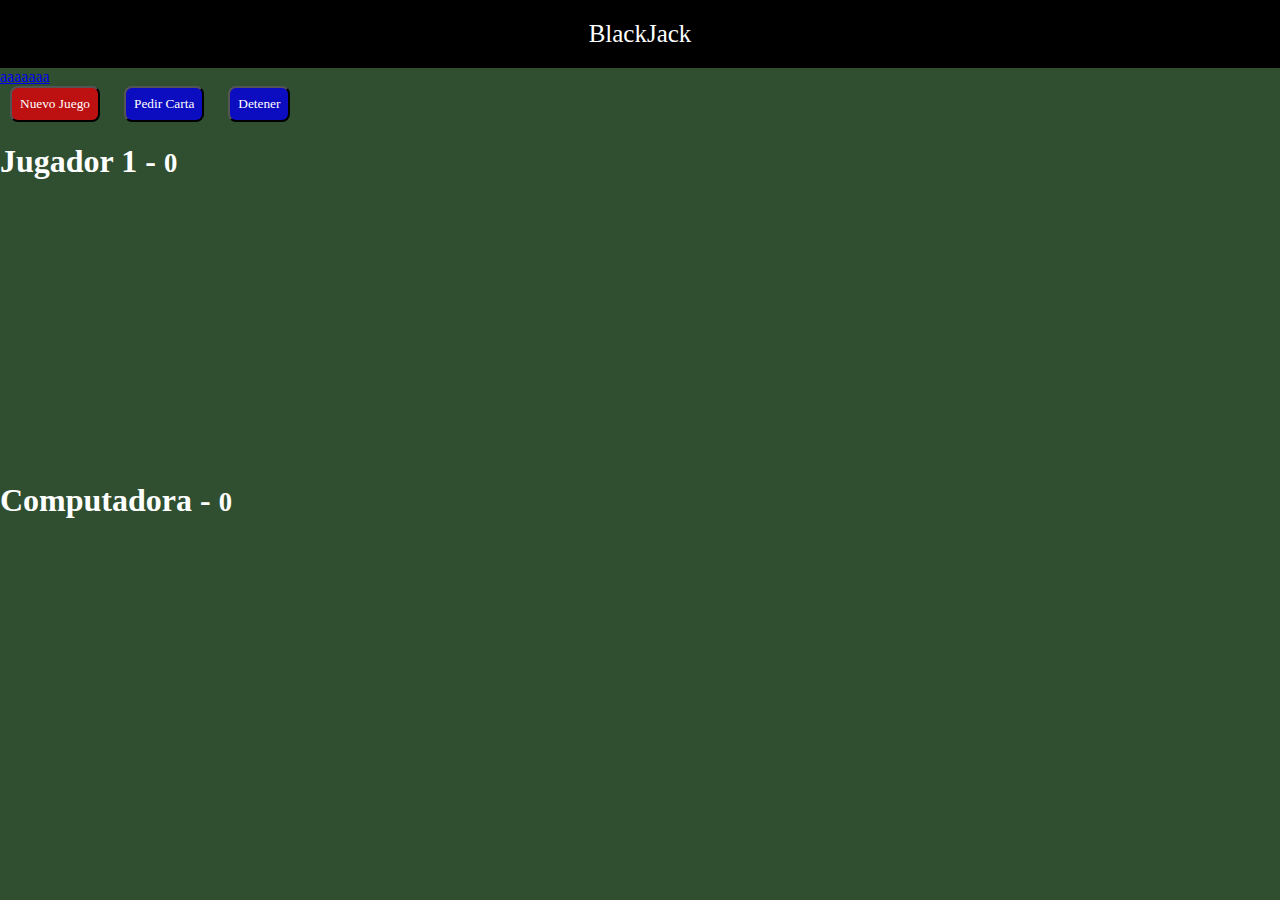
<file: index.html>
<!DOCTYPE html>
<html lang="es">

<head>
    <meta charset="UTF-8">
    <meta name="viewport" content="width=device-width, initial-scale=1.0">
    <title>BLACKJACK</title>
    <link rel="stylesheet" href="./assets/css/style.css">
</head>

<body>
    <header class="titulo">
        BlackJack
    </header>
    <a href="./assets/js-blackjack-1.0.0/index.html">aaaaaaa</a>
    <div class="row">

        <div id="divBtn" id="btn-group" class="option-game">

            <button id="btn-reset" class="btn  btn-red">Nuevo Juego</button>
            <button id="btnPedir" class="btn btn-blue">Pedir Carta</button>
            <button id="btn-detener" class="btn  btn-blue">Detener</button>

        </div>


    </div>

    <div class="">
        <div class="col">
            <h1>Jugador 1 - <small>0</small></h1>
            <div id="jugador-cartas">
                <!-- <img class="carta" src="assets/cartas/10C.png" alt=""> -->
            </div>
        </div>
    </div>
    <div class="mt-2">
        <div class="col">
            <h1>Computadora - <small id="pc">0</small></h1>
            <div id="pc-cartas">
            </div>
        </div>
    </div>
    <script src="./assets/js/underscore-min.js"></script>
    <!-- //<script src="./assets/js/app.js"></script>// -->
    <script src="./assets/js/app.js"></script>
</body>

</html>
</file>
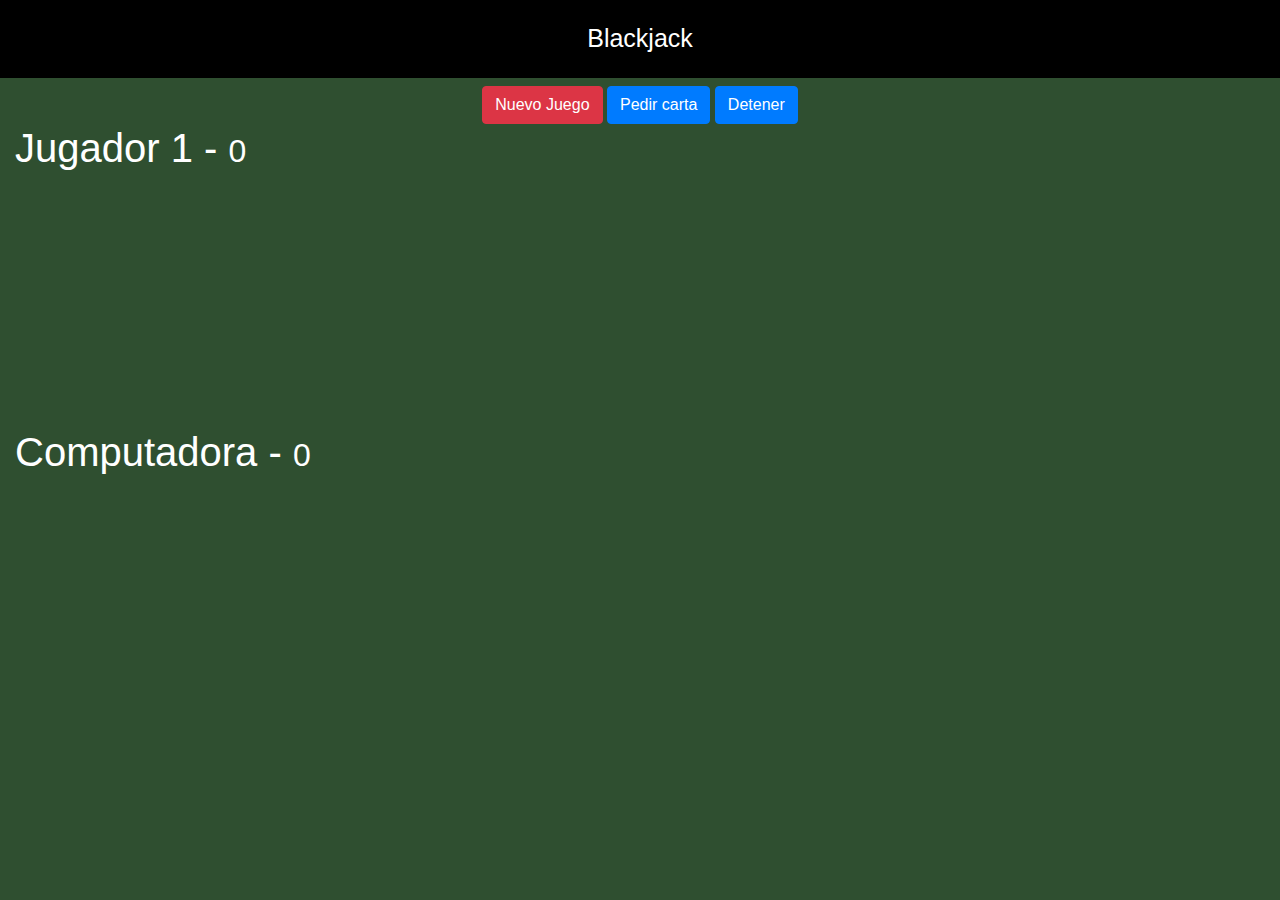
<file: assets/js-blackjack-1.0.0/index.html>
<!DOCTYPE html>
<html lang="es">
<head>
    <meta charset="UTF-8">
    <meta name="viewport" content="width=device-width, initial-scale=1.0">
    <meta http-equiv="X-UA-Compatible" content="ie=edge">
    <title>Blackjack</title>

    <link rel="stylesheet" href="https://stackpath.bootstrapcdn.com/bootstrap/4.4.1/css/bootstrap.min.css" integrity="sha384-Vkoo8x4CGsO3+Hhxv8T/Q5PaXtkKtu6ug5TOeNV6gBiFeWPGFN9MuhOf23Q9Ifjh" crossorigin="anonymous">
    <link rel="stylesheet" href="assets/css/styles.css">

</head>
<body>
    
    <header class="titulo">
        Blackjack
    </header>
    
    <div class="row mt-2">
        <div id="divBotones" class="col text-center">

            <button id="btnNuevo" class="btn btn-danger">Nuevo Juego</button>
            <button id="btnPedir" class="btn btn-primary">Pedir carta</button>
            <button id="btnDetener" class="btn btn-primary">Detener</button> 

        </div>
    </div>

    <div class="row container">
        <div class="col">

            <h1>Jugador 1 - <small>0</small></h1>
            <div id="jugador-cartas">
                <!-- <img class="carta" src="assets/cartas/2C.png"> -->
            </div>

        </div>
    </div>

    <div class="row container mt-2">
        <div class="col">

            <h1>Computadora - <small>0</small></h1>
            <div id="computadora-cartas">
                <!-- <img class="carta" src="assets/cartas/3C.png"> -->
            </div>

        </div>
    </div>


    <script src="assets/js/underscore-min.js"></script>
    <script src="assets/js/juego.js"></script>

</body>
</html>
</file>
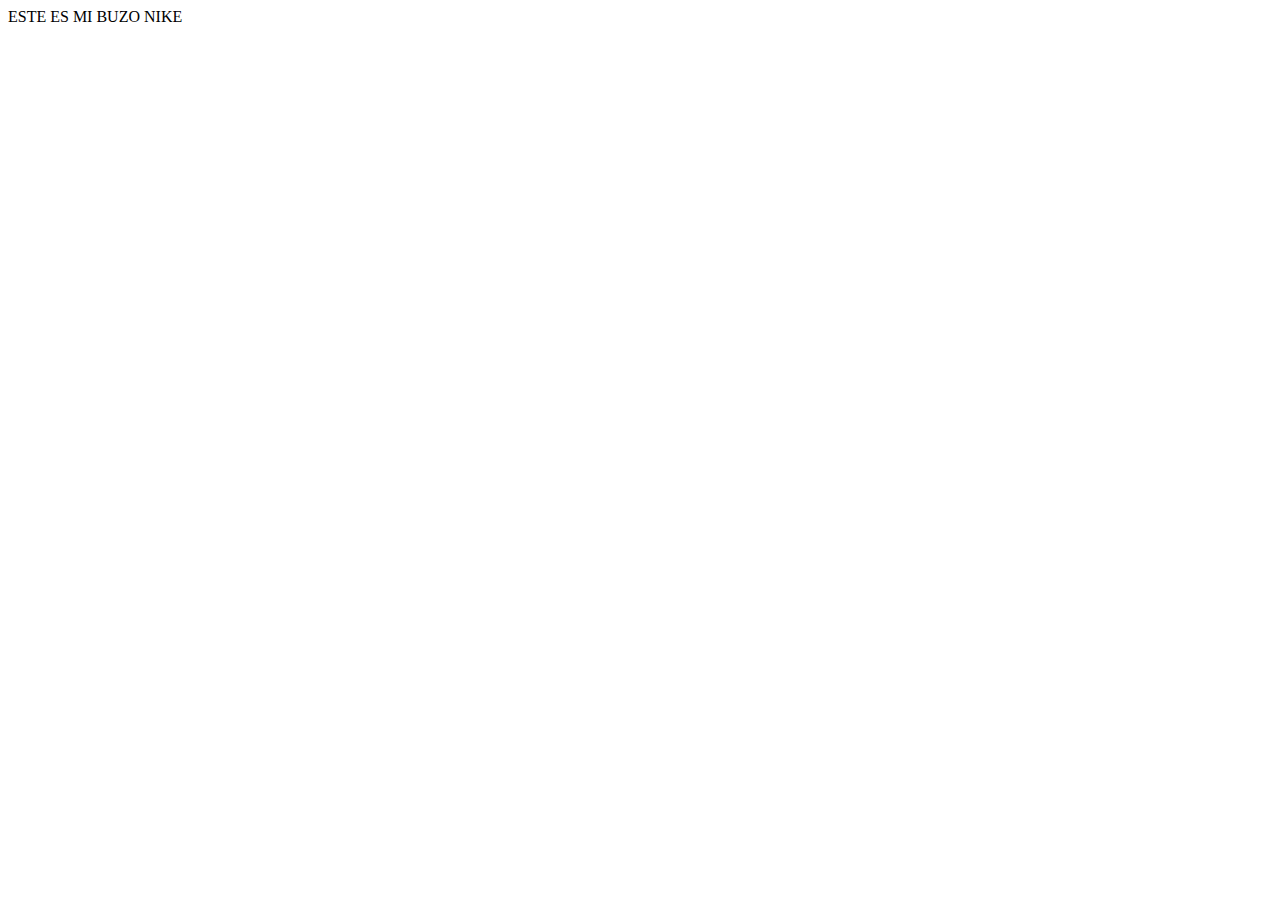
<file: prueba.html>
<!DOCTYPE html>
<html lang="en">

<head>
    <meta charset="UTF-8">
    <meta name="viewport" content="width=device-width, initial-scale=1.0">
</head>

<body>
    <div id="producto">
        ESTE ES MI BUZO NIKE
    </div>
    <script src="./assets/js/script.js/pruebas.js"></script>
</body>

</html>
</file>
<file: assets/css/style.css>
*{
    font-family: Cambria, Cochin, Georgia, Times, 'Times New Roman', serif;
    
 }

.carta {
    width: 120px;
    position: relative;
  left: 100px;
  margin-left: -75px;
}

 body {
    margin: 0;
    background-color: #2f4f30;
    color: white;
    min-height: 100vh;
}

html {
    margin: 0;
    background-color: #2f4f30;
    color: white;
}

.titulo {
    text-align: center;
    background-color: black;
    color: white;
    padding: 20px;
    font-size: 25px;
}

#btn-group {
    text-align: center;
    margin-top: 15px;
}

.btn {
margin: 0 10px;
color: white;
padding: 8px;
border-radius: 8px;

}

.btn-red {
    background-color: rgb(189, 16, 16);
}
.btn-blue {
    background-color: rgb(12, 12, 192);
}

.mt-2{
    margin-top: 80px !important;
}

#computadora-cartas{
height: 220px;
}

#jugador-cartas {
    height: 200px;
}
</file>
<file: assets/js-blackjack-1.0.0/assets/css/styles.css>
html, body {
    margin: 0px;
    background-color: #2F4F30;
    color: white;
}


.titulo {
    text-align: center;
    background-color: black;
    color: white;
    padding: 20px;
    font-size: 25px;
}

.carta {
    position: relative;
    width: 150px;
    left: 100px;
    margin-left: -75px;
}

#computadora-cartas, #jugador-cartas {
    height: 240px;
}
</file>
